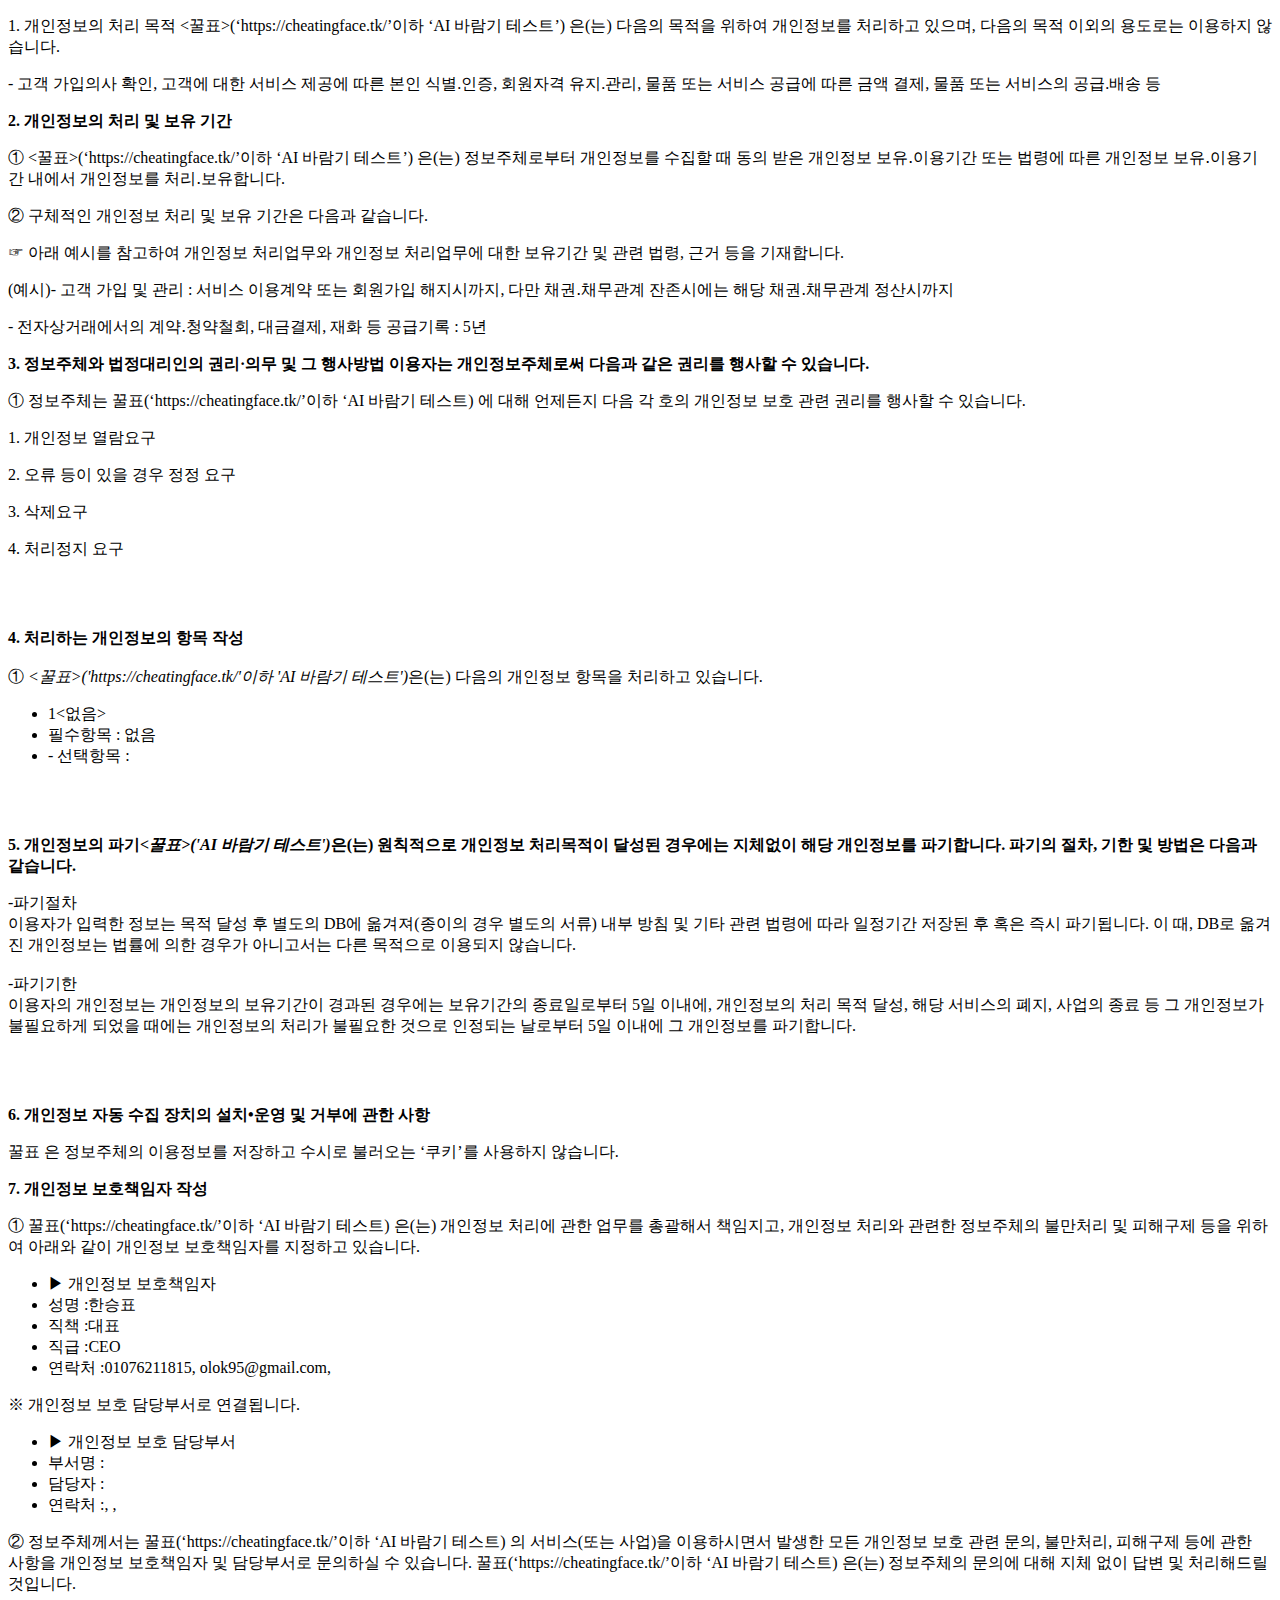
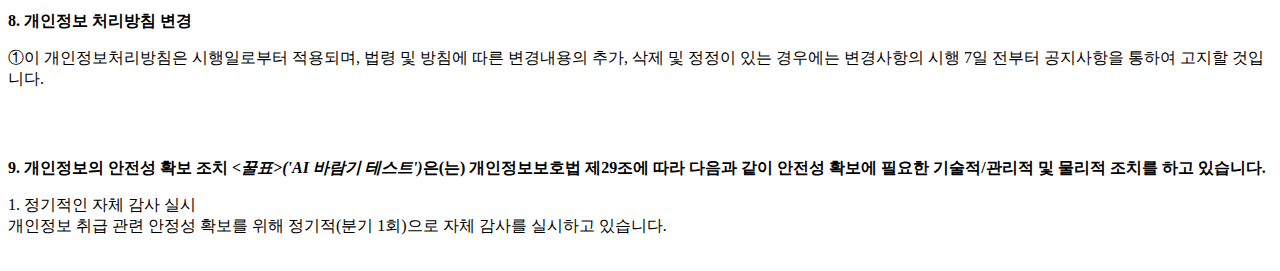
<file: privacy.html>
<!DOCTYPE html PUBLIC "-//W3C//DTD XHTML 1.0 Transitional//EN" "http://www.w3.org/TR/xhtml1/DTD/xhtml1-transitional.dtd">
<html xmlns="http://www.w3.org/1999/xhtml" xml:lang="ko" lang="ko">
<head>
<meta http-equiv="Content-Type" content="text/html; charset=UTF-8">


<title>개인정보처리방침</title>
</head>
<body>
	<p><p class='sub_p mgt10'><span class='colorLightBlue'>1. 개인정보의 처리 목적</span> <꿀표>(‘https://cheatingface.tk/’이하 ‘AI 바람기 테스트’) 은(는) 다음의 목적을 위하여 개인정보를 처리하고 있으며, 다음의 목적 이외의 용도로는 이용하지 않습니다.</p><p class='sub_p'> - 고객 가입의사 확인, 고객에 대한 서비스 제공에 따른 본인 식별.인증, 회원자격 유지.관리, 물품 또는 서비스 공급에 따른 금액 결제, 물품 또는 서비스의 공급.배송 등</p><p class='sub_p mgt30'><strong>2. 개인정보의 처리 및 보유 기간</strong></p><p class='sub_p mgt10'>① <꿀표>(‘https://cheatingface.tk/’이하 ‘AI 바람기 테스트’) 은(는) 정보주체로부터 개인정보를 수집할 때 동의 받은 개인정보 보유․이용기간 또는 법령에 따른 개인정보 보유․이용기간 내에서 개인정보를 처리․보유합니다.</p><p class='sub_p mgt10'>② 구체적인 개인정보 처리 및 보유 기간은 다음과 같습니다.</p><p class='sub_p'>☞ 아래 예시를 참고하여 개인정보 처리업무와  개인정보 처리업무에 대한 보유기간 및 관련 법령, 근거 등을 기재합니다.</p><p class='sub_p'>(예시)- 고객 가입 및 관리 : 서비스 이용계약 또는 회원가입 해지시까지, 다만 채권․채무관계 잔존시에는 해당 채권․채무관계 정산시까지</p><p class='sub_p'>- 전자상거래에서의 계약․청약철회, 대금결제, 재화 등 공급기록 : 5년 </p>

<p class="lh6 bs4"><strong>3. 정보주체와 법정대리인의 권리·의무 및 그 행사방법 이용자는 개인정보주체로써 다음과 같은 권리를 행사할 수 있습니다.</strong></p><p class="ls2">① 정보주체는 꿀표(‘https://cheatingface.tk/’이하 ‘AI 바람기 테스트) 에 대해 언제든지 다음 각 호의 개인정보 보호 관련 권리를 행사할 수 있습니다.</p><p class='sub_p'>1. 개인정보 열람요구</p><p class='sub_p'> 2. 오류 등이 있을 경우 정정 요구</p><p class='sub_p'> 3. 삭제요구</p><p class='sub_p'> 4. 처리정지 요구</p></br></br><p class='lh6 bs4'><strong>4. 처리하는 개인정보의 항목 작성 </strong></br></br> ① <em class="emphasis"><꿀표>('https://cheatingface.tk/'이하  'AI 바람기 테스트')</em>은(는) 다음의 개인정보 항목을 처리하고 있습니다.</p><ul class='list_indent2 mgt10'><li class='tt'>1<없음></li><li>필수항목 : 없음</li><li>- 선택항목 : </li></ul></br></br><p class='lh6 bs4'><strong>5. 개인정보의 파기<em class="emphasis"><꿀표>('AI 바람기 테스트')</em>은(는) 원칙적으로 개인정보 처리목적이 달성된 경우에는 지체없이 해당 개인정보를 파기합니다. 파기의 절차, 기한 및 방법은 다음과 같습니다.</strong></p><p class='ls2'>-파기절차</br>이용자가 입력한 정보는 목적 달성 후 별도의 DB에 옮겨져(종이의 경우 별도의 서류) 내부 방침 및 기타 관련 법령에 따라 일정기간 저장된 후 혹은 즉시 파기됩니다. 이 때, DB로 옮겨진 개인정보는 법률에 의한 경우가 아니고서는 다른 목적으로 이용되지 않습니다.</br></br>-파기기한</br>이용자의 개인정보는 개인정보의 보유기간이 경과된 경우에는 보유기간의 종료일로부터 5일 이내에, 개인정보의 처리 목적 달성, 해당 서비스의 폐지, 사업의 종료 등 그 개인정보가 불필요하게 되었을 때에는 개인정보의 처리가 불필요한 것으로 인정되는 날로부터 5일 이내에 그 개인정보를 파기합니다.</p><p class='sub_p mgt10'></p></br></br><p class="lh6 bs4"><strong>6. 개인정보 자동 수집 장치의 설치•운영 및 거부에 관한 사항</strong></p><p class="ls2">꿀표 은 정보주체의 이용정보를 저장하고 수시로 불러오는 ‘쿠키’를 사용하지 않습니다.<p class='sub_p mgt30'><strong>7. 개인정보 보호책임자 작성 </strong></p><p class='sub_p mgt10'> ①  <span class='colorLightBlue'>꿀표(‘https://cheatingface.tk/’이하 ‘AI 바람기 테스트)</span> 은(는) 개인정보 처리에 관한 업무를 총괄해서 책임지고, 개인정보 처리와 관련한 정보주체의 불만처리 및 피해구제 등을 위하여 아래와 같이 개인정보 보호책임자를 지정하고 있습니다.</p><ul class='list_indent2 mgt10'><li class='tt'>▶ 개인정보 보호책임자 </li><li>성명 :한승표</li><li>직책 :대표</li><li>직급 :CEO</li><li>연락처 :01076211815, olok95@gmail.com, </li></ul><p class='sub_p'>※ 개인정보 보호 담당부서로 연결됩니다.<p/> <ul class='list_indent2 mgt10'><li class='tt'>▶ 개인정보 보호 담당부서</li><li>부서명 :</li><li>담당자 :</li><li>연락처 :, , </li></ul><p class='sub_p'>② 정보주체께서는 꿀표(‘https://cheatingface.tk/’이하 ‘AI 바람기 테스트) 의 서비스(또는 사업)을 이용하시면서 발생한 모든 개인정보 보호 관련 문의, 불만처리, 피해구제 등에 관한 사항을 개인정보 보호책임자 및 담당부서로 문의하실 수 있습니다. 꿀표(‘https://cheatingface.tk/’이하 ‘AI 바람기 테스트) 은(는) 정보주체의 문의에 대해 지체 없이 답변 및 처리해드릴 것입니다.</p><p class='sub_p mgt30'><strong>8. 개인정보 처리방침 변경 </strong></p><p class='sub_p mgt10'>①이 개인정보처리방침은 시행일로부터 적용되며, 법령 및 방침에 따른 변경내용의 추가, 삭제 및 정정이 있는 경우에는 변경사항의 시행 7일 전부터 공지사항을 통하여 고지할 것입니다.</p></br></br><p class='lh6 bs4'><strong>9. 개인정보의 안전성 확보 조치 <em class="emphasis"><꿀표>('AI 바람기 테스트')</em>은(는) 개인정보보호법 제29조에 따라 다음과 같이 안전성 확보에 필요한 기술적/관리적 및 물리적 조치를 하고 있습니다.</strong></p><p class='sub_p mgt10'>1. 정기적인 자체 감사 실시</br> 개인정보 취급 관련 안정성 확보를 위해 정기적(분기 1회)으로 자체 감사를 실시하고 있습니다.</br></br></p></p>
</body>
</html>
</file>
